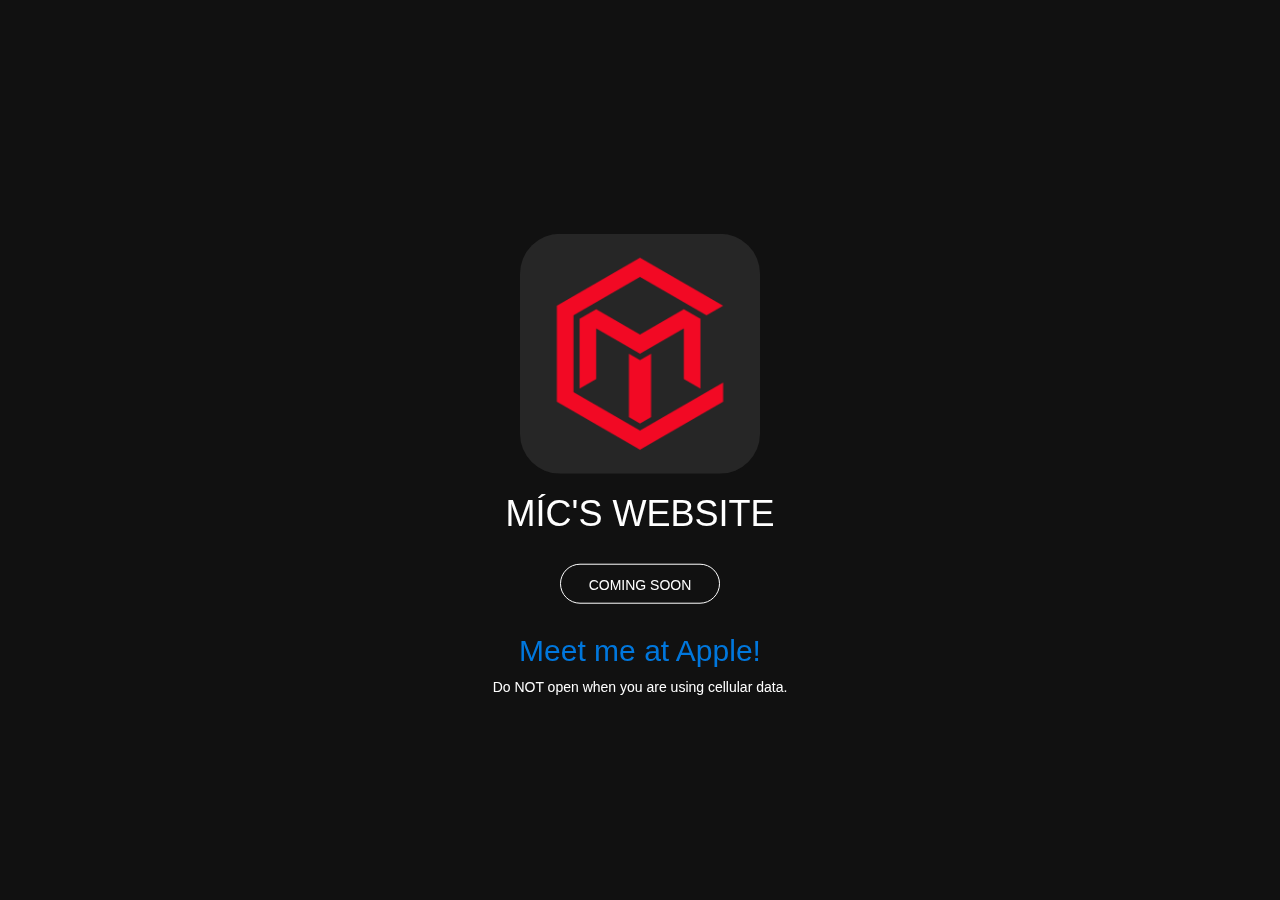
<file: index.html>
<!doctype html>
<html lang="en-us">
<head>
  <title>Míc Sun</title>
  <meta name="viewport" content="width=device-width, user-scalable=no" />
  <meta charset="utf-8">
  <meta name="author" content="Míc Sun">
  <link rel="stylesheet" href="bootstrap.css">
  <link rel="apple-touch-icon-precomposed" sizes="144x144" href="icon.png" />
  <link rel="mask-icon" href="icon.svg" color="#00BBFF">
  <style type="text/css">
    * {
      margin: 0;
      padding: 0;
    }
    body {
      background-color: #111;
      color: white;
      font-family: -apple-system, "Helvetica Neue", Arial, sans-serif;
    }
    #wrap {
      width: 100%;
      margin: 0;
      position: fixed;
      top: 50%;
      left: 50%;
      transform: translate(-50%, -50%);
    }
    img {
      width: 240px;
      height: 240px;
      border-radius: 40px;
      margin: 20px auto;
    }
    h1, h2, p {
      text-align: center;
    }
    h2 {
      font-weight: 300;
    }
    a, a:visited {
      color: #07d;
      text-decoration: none;
    }
    a:hover{
      text-decoration: underline;
    }
    div.comingsoon {
      text-align: center;
      width: 160px;
      height: 40px;
      border: 1px solid white;
      border-radius: 20px;
      line-height: 40px;
      margin: 30px auto;
    }
  </style>
</head>
<body>
  <div id="wrap" class="row">
    <div class="col-xs-12 col-sm-12 col-md-12 col-lg-12">
      <h1><img src="icon.png"><br>MÍC'S WEBSITE</h1>
      <div class="comingsoon">COMING SOON</div>
      <a href="apple.html"><h2>Meet me at Apple!</h2></a>
      <p>Do NOT open when you are using cellular data.</p>
    </div>
  </div>
  <script type="text/javascript">
  </script>
</body>
</html>
</file>
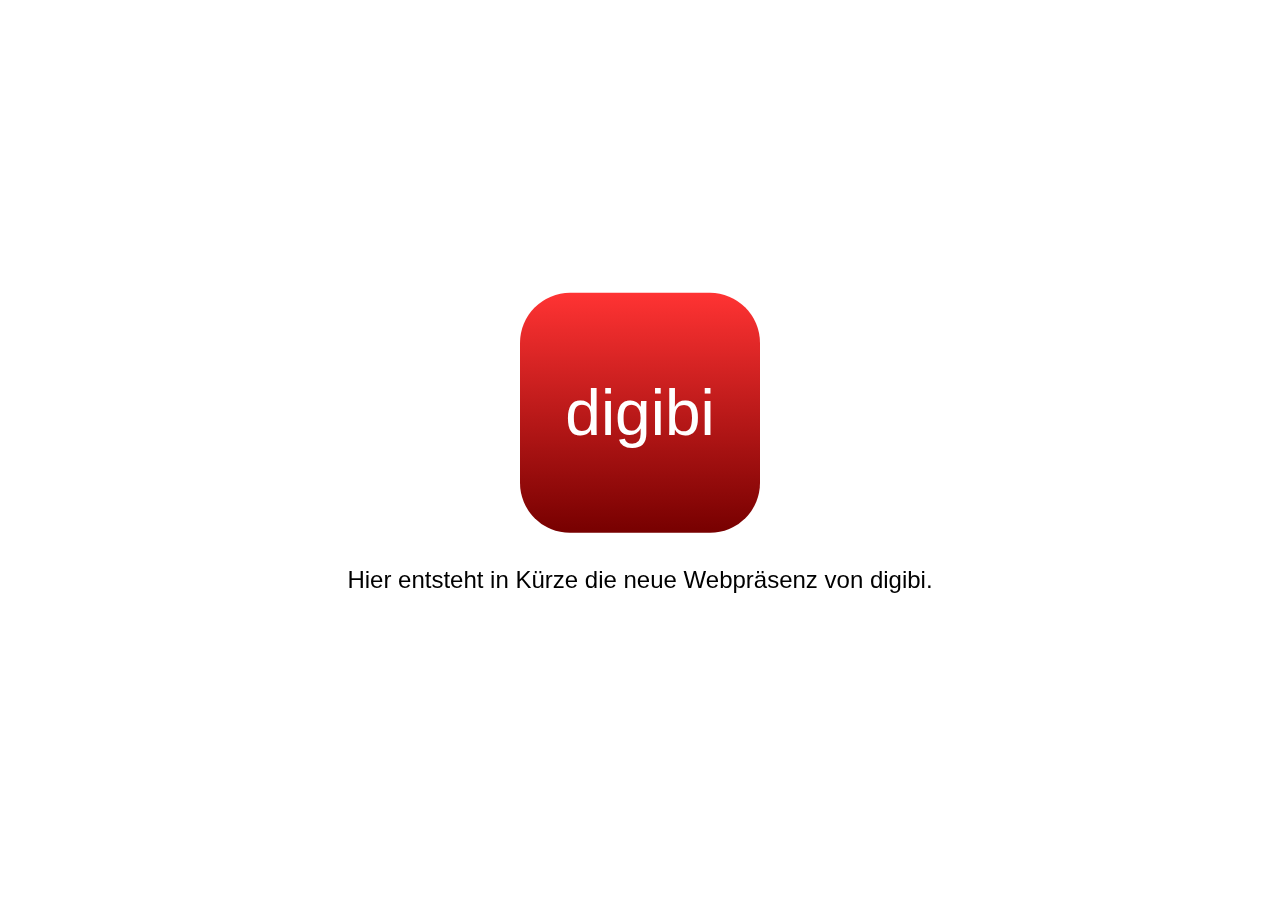
<file: digibi-comingsoon.html>
<!doctype html>
<html lang="en-us">
<head>
  <title>Míc Sun</title>
  <meta name="viewport" content="width=device-width, user-scalable=no" />
  <meta charset="utf-8">
  <meta name="author" content="Míc Sun">
  <link rel="stylesheet" href="bootstrap.css">
  <link rel="apple-touch-icon-precomposed" sizes="144x144" href="icon.png" />
  <link rel="mask-icon" href="icon.svg" color="#00BBFF">
  <style type="text/css">
    * {
      margin: 0;
      padding: 0;
    }
    body {
      background-color: white;
      color: black;
      font-family: -apple-system, "Helvetica Neue", Arial, sans-serif;
    }
    #wrap {
      width: 100%;
      margin: 0;
      position: fixed;
      top: 50%;
      left: 50%;
      transform: translate(-50%, -50%);
    }
    h1 {
      width: 240px;
      height: 240px;
      border-radius: 50px;
      margin: 20px auto;
      font-size: 48pt;
      line-height: 240px;
      text-align: center;
      color: white;
      background-image: linear-gradient(#F33, #700)
    }
    div.comingsoon {
      text-align: center;
      min-width: 320px;
      margin: 30px auto;
      font-size: 18pt;
    }
  </style>
</head>
<body>
  <div id="wrap" class="row">
    <div class="col-xs-12 col-sm-12 col-md-12 col-lg-12">
      <h1>digibi</h1>
      <div class="comingsoon">Hier entsteht in Kürze die neue Webpräsenz von digibi.</div>
    </div>
  </div>
  <script type="text/javascript">
  </script>
</body>
</html>
</file>
